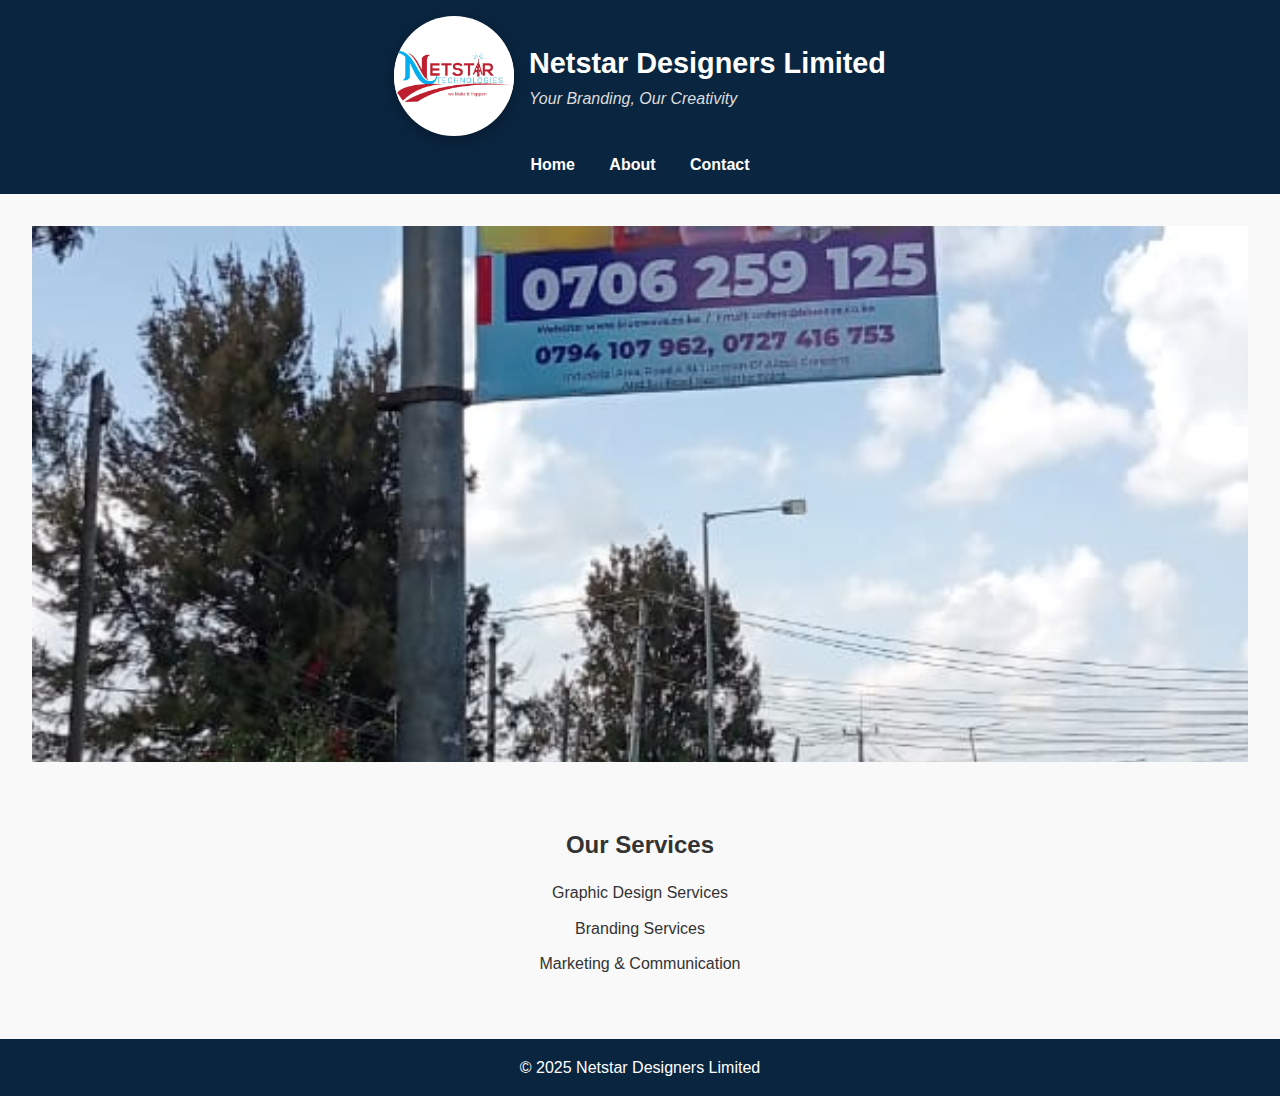
<file: index.html>
<!DOCTYPE html>
<html lang="en">
<head>
  <meta charset="UTF-8">
  <meta name="viewport" content="width=device-width, initial-scale=1.0">
  <title>Netstar Designers Limited</title>
  <link rel="stylesheet" href="style.css">
</head>
<body>
  <header>
  <div class="logo-info">
    <div class="logo-container">
      <img src="logo.png" alt="Netstar Logo" class="logo">
    </div>
    <div class="company-info">
      <h1>Netstar Designers Limited</h1>
      <p class="tagline">Your Branding, Our Creativity</p>
    </div>
  </div>
  <nav>
    <a href="index.html">Home</a>
    <a href="about.html">About</a>
    <a href="contact.html">Contact</a>
  </nav>
</header>

  <section class="slider">
    <div class="slides">
      <img src="project1.jpg" alt="Project 1">
      <img src="project2.jpg" alt="Project 2">
      <img src="project3.jpg" alt="Project 3">
    </div>
  </section>

  <section class="services">
    <h2>Our Services</h2>
    <ul>
      <li>Graphic Design Services</li>
      <li>Branding Services</li>
      <li>Marketing & Communication</li>
    </ul>
  </section>

  <footer>
    <p>&copy; 2025 Netstar Designers Limited</p>
  </footer>
  <script src="script.js"></script>
</body>
</html>
</file>
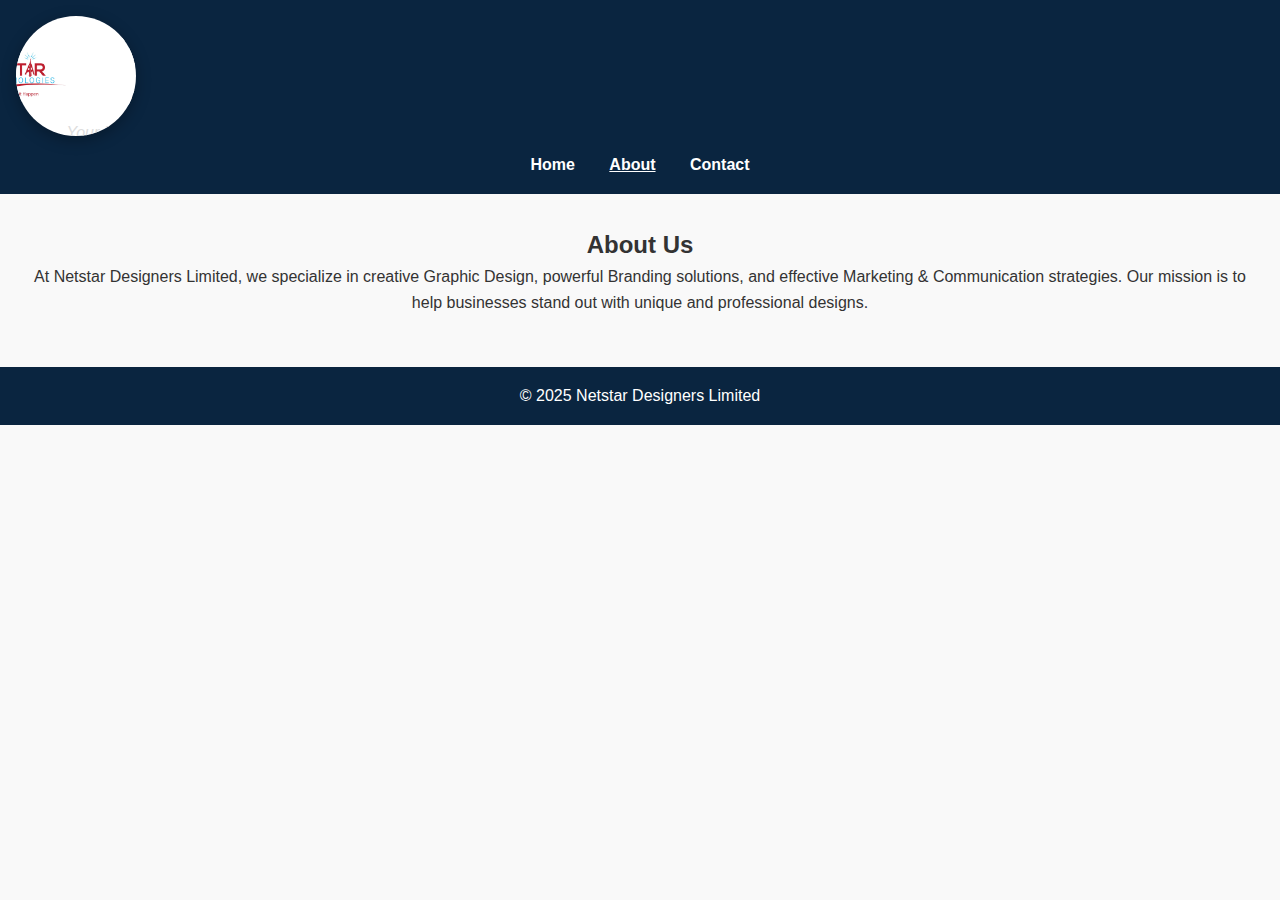
<file: about.html>
<!DOCTYPE html>
<html lang="en">
<head>
  <meta charset="UTF-8">
  <meta name="viewport" content="width=device-width, initial-scale=1.0">
  <title>About - Netstar Designers</title>
  <link rel="stylesheet" href="style.css">
</head>
<body>
  <header>
    <div class="logo-container">
      <img src="logo.png" alt="Netstar Logo" class="logo">
      <div class="company-info">
        <h1>Netstar Designers Limited</h1>
        <p class="tagline">Your Branding, Our Creativity</p>
      </div>
    </div>
    <nav>
      <a href="index.html">Home</a>
      <a href="about.html" class="active">About</a>
      <a href="contact.html">Contact</a>
    </nav>
  </header>

  <section class="about">
    <h2>About Us</h2>
    <p>
      At Netstar Designers Limited, we specialize in creative Graphic Design,
      powerful Branding solutions, and effective Marketing & Communication strategies.
      Our mission is to help businesses stand out with unique and professional designs.
    </p>
  </section>

  <footer>
    <p>&copy; 2025 Netstar Designers Limited</p>
  </footer>
</body>
</html>
</file>
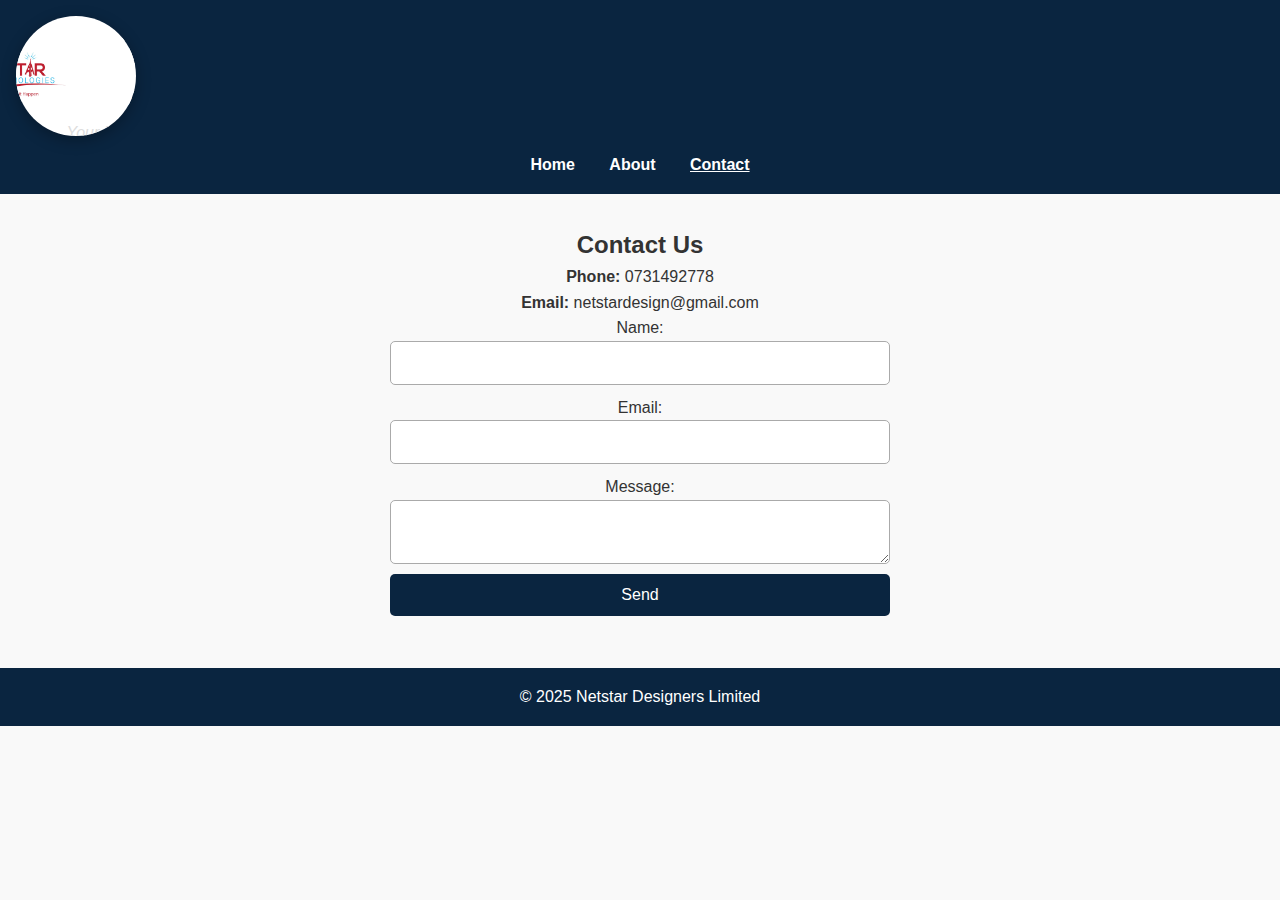
<file: contact.html>
<!DOCTYPE html>
<html lang="en">
<head>
  <meta charset="UTF-8">
  <meta name="viewport" content="width=device-width, initial-scale=1.0">
  <title>Contact - Netstar Designers</title>
  <link rel="stylesheet" href="style.css">
</head>
<body>
  <header>
    <div class="logo-container">
      <img src="logo.png" alt="Netstar Logo" class="logo">
      <div class="company-info">
        <h1>Netstar Designers Limited</h1>
        <p class="tagline">Your Branding, Our Creativity</p>
      </div>
    </div>
    <nav>
      <a href="index.html">Home</a>
      <a href="about.html">About</a>
      <a href="contact.html" class="active">Contact</a>
    </nav>
  </header>

  <section class="contact">
    <h2>Contact Us</h2>
    <p><strong>Phone:</strong> 0731492778</p>
    <p><strong>Email:</strong> netstardesign@gmail.com</p>

    <form id="contactForm">
      <label for="name">Name:</label>
      <input type="text" id="name" required>

      <label for="email">Email:</label>
      <input type="email" id="email" required>

      <label for="message">Message:</label>
      <textarea id="message" required></textarea>

      <button type="submit">Send</button>
    </form>
  </section>

  <footer>
    <p>&copy; 2025 Netstar Designers Limited</p>
  </footer>
  <script src="script.js"></script>
</body>
</html>
</file>
<file: style.css>
/* Reset & Base */
* {
  margin: 0;
  padding: 0;
  box-sizing: border-box;
}
body {
  font-family: "Segoe UI", sans-serif;
  line-height: 1.6;
  background: #f9f9f9;
  color: #333;
}

/* Header */
header {
  background: #0a2540;
  color: #fff;
  padding: 1rem;
  text-align: center;
}
header nav {
  margin-top: 1rem;
}
header nav a {
  color: #fff;
  margin: 0 15px;
  text-decoration: none;
  font-weight: bold;
}
header nav a.active {
  text-decoration: underline;
}

/* Logo + Company Info */
.logo-info {
  display: flex;
  align-items: center;
  justify-content: center;
  gap: 15px;
  flex-wrap: wrap;
  margin-bottom: 1rem;
}
.logo-container {
  width: 120px;
  height: 120px;
  border-radius: 50%;
  overflow: hidden;
  display: flex;
  align-items: center;
  justify-content: center;
  background: #fff;
  box-shadow: 0px 4px 15px rgba(0,0,0,0.3);
  flex-shrink: 0;
}
.logo-container img {
  width: 100%;
  height: 100%;
  object-fit: contain; /* fits full logo */
}
.company-info {
  text-align: left;
}
.company-info h1 {
  font-size: 1.8rem;
}
.tagline {
  font-style: italic;
  font-size: 1rem;
  color: #ddd;
}

/* Slider */
.slider {
  width: 100%;
  height: 70vh;
  max-height: 600px;
  overflow: hidden;
  position: relative;
}
.slides {
  width: 100%;
  height: 100%;
}
.slides img {
  width: 100%;
  height: 100%;
  object-fit: cover;
  display: none;
}
.slides img.active {
  display: block;
}

/* Sections */
section {
  padding: 2rem;
  text-align: center;
}
.services ul {
  list-style: none;
  margin-top: 1rem;
}
.services li {
  margin: 10px 0;
}

/* Contact Form */
form {
  display: flex;
  flex-direction: column;
  max-width: 500px;
  margin: auto;
}
form input, form textarea {
  margin-bottom: 10px;
  padding: 12px;
  border: 1px solid #aaa;
  border-radius: 5px;
  font-size: 1rem;
}
form button {
  background: #0a2540;
  color: #fff;
  border: none;
  padding: 12px;
  font-size: 1rem;
  cursor: pointer;
  border-radius: 5px;
}
form button:hover {
  background: #163d63;
}

/* Footer */
footer {
  background: #0a2540;
  color: #fff;
  text-align: center;
  padding: 1rem;
  margin-top: 20px;
}

/* =========================
   📱 RESPONSIVE DESIGN
   ========================= */

/* Tablets (max-width: 1024px) */
@media (max-width: 1024px) {
  .company-info h1 {
    font-size: 1.5rem;
  }
  .tagline {
    font-size: 0.9rem;
  }
  nav a {
    margin: 0 10px;
  }
}

/* Mobile (max-width: 768px) */
@media (max-width: 768px) {
  .logo-info {
    flex-direction: column;
    text-align: center;
  }
  .company-info {
    text-align: center;
  }
  nav {
    display: flex;
    flex-direction: column;
    gap: 10px;
  }
  .slider {
    height: 50vh;
  }
  form {
    width: 90%;
  }
}

/* Small phones (max-width: 480px) */
@media (max-width: 480px) {
  .logo-container {
    width: 90px;
    height: 90px;
  }
  .company-info h1 {
    font-size: 1.2rem;
  }
  .tagline {
    font-size: 0.8rem;
  }
  nav a {
    font-size: 0.9rem;
  }
}
</file>
